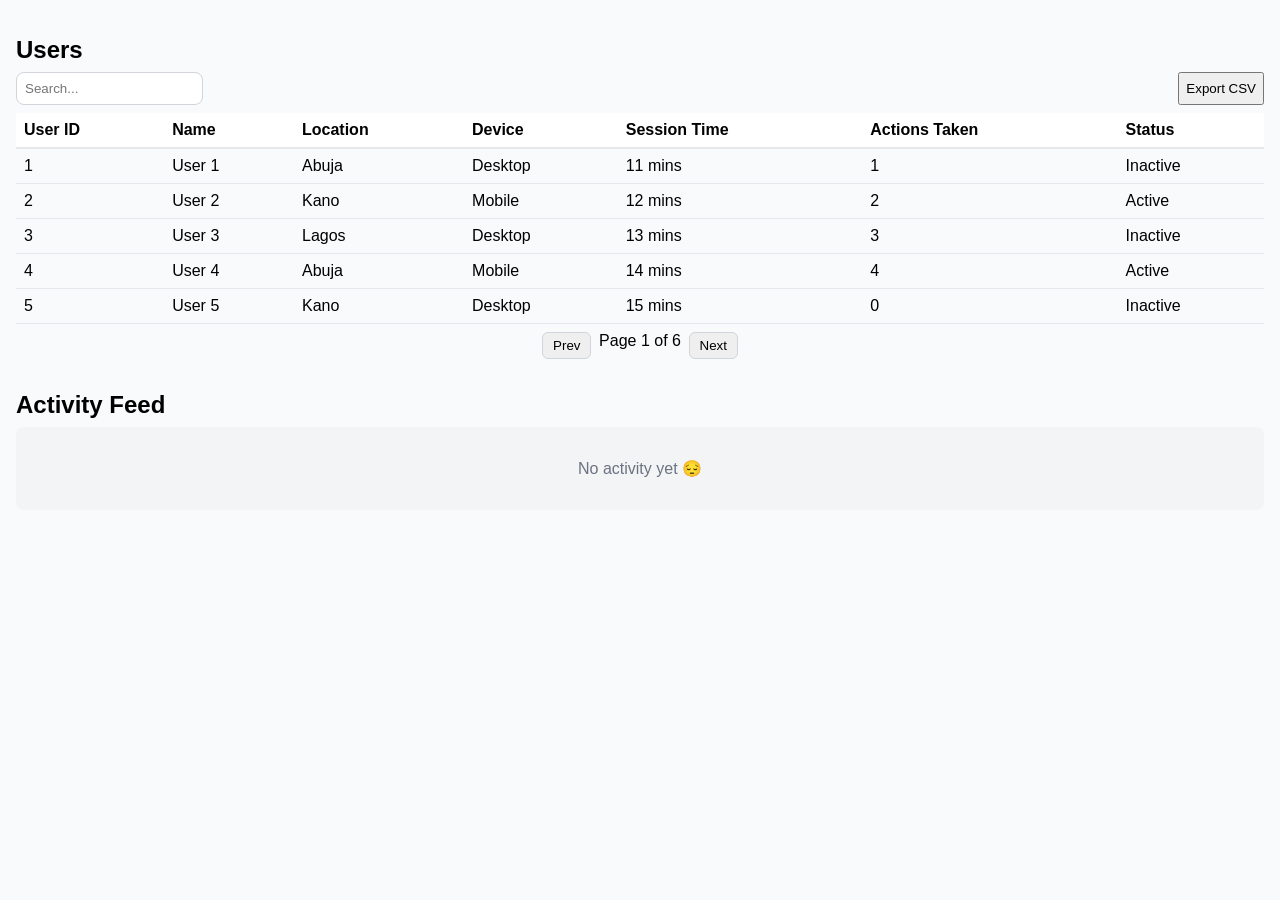
<file: dashboard.html>
<!DOCTYPE html>
<html lang="en">
<head>
<meta charset="UTF-8">
<meta name="viewport" content="width=device-width, initial-scale=1.0">
<title>TimelyClass Dashboard</title>
<style>
/* ---------- Global ---------- */
body { font-family: Arial, sans-serif; margin: 0; padding: 1rem; background: #f9fafb; }
h2 { margin-bottom: 0.5rem; }
.dashboard-section { margin-bottom: 2rem; }
.table-controls { display: flex; justify-content: space-between; margin-bottom: 0.5rem; }
.search-input { padding: 0.5rem; border-radius: 8px; border: 1px solid #d1d5db; }
/* ---------- Table ---------- */
.table-wrapper { overflow-x: auto; }
table { width: 100%; border-collapse: collapse; }
thead th { position: sticky; top: 0; background: #ffffff; text-align: left; padding: 0.5rem; border-bottom: 2px solid #e5e7eb; cursor: pointer; }
tbody td { padding: 0.5rem; border-bottom: 1px solid #e5e7eb; }
tbody tr:hover { background: #f3f4f6; transition: background 0.2s; }
/* ---------- Skeleton ---------- */
.table-skeleton, .feed-skeleton { display: block; margin-bottom: 1rem; }
.skeleton-row { background: linear-gradient(90deg,#e5e7eb 25%,#f3f4f6 50%,#e5e7eb 75%); background-size: 200% 100%; border-radius: 8px; height: 40px; animation: shimmer 1.5s infinite; margin-bottom: 0.5rem; }
@keyframes shimmer { 0% { background-position: -200% 0; } 100% { background-position: 200% 0; } }
/* ---------- Empty States ---------- */
.empty-state { text-align: center; padding: 2rem; color: #6b7280; font-size: 1rem; background: #f3f4f6; border-radius: 8px; margin-bottom: 1rem; }
/* ---------- Row Animations ---------- */
tr.added { opacity: 0; transform: translateY(-10px); animation: fadeInRow 0.4s forwards; }
@keyframes fadeInRow { to { opacity: 1; transform: translateY(0); } }
tr.updated { animation: highlightUpdate 1s ease forwards; }
@keyframes highlightUpdate { 0% { background-color:#fef3c7; transform: scale(1.02); } 50% { background-color:#fef3c7; transform: scale(1); } 100% { background-color:transparent; } }
/* ---------- Feed ---------- */
.activity-feed { display: flex; flex-direction: column; }
.activity-item { padding: 0.5rem; margin-bottom: 0.3rem; border-radius: 8px; background: #fff; display:flex; justify-content: space-between; transition: transform 0.3s, opacity 0.3s; }
.activity-item.added { opacity: 0; transform: translateX(-20px); animation: fadeInFeed 0.4s forwards; }
@keyframes fadeInFeed { to { opacity:1; transform: translateX(0); } }
/* ---------- Pagination ---------- */
.pagination { display: flex; justify-content: center; margin-top: 0.5rem; }
.pagination button { margin: 0 0.5rem; padding: 0.3rem 0.6rem; border-radius:6px; border:1px solid #d1d5db; cursor:pointer; }
.pagination button:hover { background:#e5e7eb; }
/* ---------- Responsive ---------- */
@media (max-width: 600px) { table, tbody, thead, th, td, tr { display:block; } thead tr { display:none; } tbody tr { margin-bottom: 1rem; border:1px solid #e5e7eb; border-radius:8px; padding:0.5rem; } tbody td { border:none; padding:0.5rem 0; } tbody td:before { content: attr(data-label) ": "; font-weight:bold; } }
</style>
</head>
<body>

<section class="dashboard-section">
<h2>Users</h2>
<div class="table-controls">
<input type="text" id="searchInput" placeholder="Search..." class="search-input">
<button id="exportBtn">Export CSV</button>
</div>
<div id="tableSkeleton" class="table-skeleton">
<div class="skeleton-row"></div>
<div class="skeleton-row"></div>
<div class="skeleton-row"></div>
</div>
<div class="table-wrapper">
<table id="userTable">
<thead>
<tr>
<th data-column="id">User ID</th>
<th data-column="name">Name</th>
<th data-column="location">Location</th>
<th data-column="device">Device</th>
<th data-column="sessionTime">Session Time</th>
<th data-column="actions">Actions Taken</th>
<th data-column="status">Status</th>
</tr>
</thead>
<tbody></tbody>
</table>
</div>
<div id="emptyTable" class="empty-state" style="display:none;">No users found 😔</div>
<div class="pagination">
<button id="prevPage">Prev</button>
<span id="pageInfo"></span>
<button id="nextPage">Next</button>
</div>
</section>

<section class="dashboard-section">
<h2>Activity Feed</h2>
<div id="feedSkeleton" class="feed-skeleton">
<div class="skeleton-row"></div>
<div class="skeleton-row"></div>
<div class="skeleton-row"></div>
</div>
<div id="activityFeed" class="activity-feed"></div>
<div id="emptyFeed" class="empty-state" style="display:none;">No activity yet 😔</div>
</section>

<script>
// ---------- Data ----------
let users=[], filteredUsers=[], currentPage=1, rowsPerPage=5, events=[];
for(let i=1;i<=30;i++){users.push({id:i,name:`User ${i}`,location:["Lagos","Abuja","Kano"][i%3],device:["Mobile","Desktop"][i%2],sessionTime:`${10+i} mins`,actions:i%5,status:["Active","Inactive"][i%2]});}
filteredUsers=[...users];

// ---------- Elements ----------
const tableBody=document.querySelector("#userTable tbody"), pageInfo=document.querySelector("#pageInfo"),
tableSkeleton=document.getElementById("tableSkeleton"), emptyTable=document.getElementById("emptyTable"),
feed=document.getElementById("activityFeed"), feedSkeleton=document.getElementById("feedSkeleton"), emptyFeed=document.getElementById("emptyFeed");

// ---------- Render Table ----------
function renderTable(){tableSkeleton.style.display="block"; tableBody.innerHTML=""; emptyTable.style.display="none";
setTimeout(()=>{tableSkeleton.style.display="none"; const start=(currentPage-1)*rowsPerPage; const pageUsers=filteredUsers.slice(start,start+rowsPerPage);
if(pageUsers.length===0){emptyTable.style.display="block";}else{pageUsers.forEach(user=>{const tr=document.createElement("tr"); tr.classList.add("added");
tr.innerHTML=`<td>${user.id}</td><td>${user.name}</td><td>${user.location}</td><td>${user.device}</td><td>${user.sessionTime}</td><td>${user.actions}</td><td>${user.status}</td>`;
tableBody.appendChild(tr); setTimeout(()=>tr.classList.remove("added"),400);});}
pageInfo.textContent=`Page ${currentPage} of ${Math.ceil(filteredUsers.length/rowsPerPage)}`;},300);}

// ---------- Render Feed ----------
function renderFeed(){feedSkeleton.style.display="block"; feed.innerHTML=""; emptyFeed.style.display="none";
setTimeout(()=>{feedSkeleton.style.display="none"; const lastEvents=events.slice(-20).reverse();
if(lastEvents.length===0){emptyFeed.style.display="block";}else{lastEvents.forEach(ev=>{const div=document.createElement("div"); div.className=`activity-item added ${ev.type}`; div.innerHTML=`<span>${ev.message}</span> <span class="time">${ev.time.toLocaleTimeString()}</span>`; feed.appendChild(div); setTimeout(()=>div.classList.remove("added"),400);});}},300);}

// ---------- Pagination ----------
document.getElementById("prevPage").addEventListener("click",()=>{if(currentPage>1){currentPage--;renderTable();}});
document.getElementById("nextPage").addEventListener("click",()=>{if(currentPage<Math.ceil(filteredUsers.length/rowsPerPage)){currentPage++;renderTable();}});

// ---------- Search ----------
document.getElementById("searchInput").addEventListener("input",e=>{const q=e.target.value.toLowerCase();
filteredUsers=users.filter(u=>u.name.toLowerCase().includes(q)||u.location.toLowerCase().includes(q));
currentPage=1; renderTable();});

// ---------- Sorting ----------
document.querySelectorAll("#userTable th").forEach(th=>{th.addEventListener("click",()=>{const col=th.dataset.column; const asc=th.classList.contains("sort-asc");
filteredUsers.sort((a,b)=>{if(a[col]<b[col])return asc?1:-1;if(a[col]>b[col])return asc?-1:1;return 0;});
th.classList.toggle("sort-asc",!asc); th.classList.toggle("sort-desc",asc); renderTable();});});

// ---------- CSV Export ----------
document.getElementById("exportBtn").addEventListener("click",()=>{let csv="User ID,Name,Location,Device,Session Time,Actions,Status\n";
filteredUsers.forEach(u=>{csv+=`${u.id},${u.name},${u.location},${u.device},${u.sessionTime},${u.actions},${u.status}\n`;});
const blob=new Blob([csv],{type:"text/csv"}); const url=URL.createObjectURL(blob); const a=document.createElement("a");
a.href=url; a.download="users.csv"; a.click(); URL.revokeObjectURL(url);});

// ---------- Live Feed Simulation ----------
setInterval(()=>{const types=["signup","quiz","purchase"], messages=["New user signed up","Quiz completed","Purchase made"], idx=Math.floor(Math.random()*3);
events.push({type:types[idx], message:messages[idx], time:new Date()}); if(events.length>50)events.shift(); renderFeed();},5000);

// ---------- Animated Row Updates ----------
function updateRandomUser(){if(filteredUsers.length===0)return;
const start=(currentPage-1)*rowsPerPage; const pageUsers=filteredUsers.slice(start,start+rowsPerPage); const randIdx=Math.floor(Math.random()*pageUsers.length);
const user=pageUsers[randIdx]; user.sessionTime=`${10+Math.floor(Math.random()*50)} mins`; user.actions=Math.floor(Math.random()*10);
user.status=["Active","Inactive"][Math.floor(Math.random()*2)];
const tr=tableBody.querySelectorAll("tr")[randIdx]; tr.innerHTML=`<td>${user.id}</td><td>${user.name}</td><td>${user.location}</td><td>${user.device}</td><td>${user.sessionTime}</td><td>${user.actions}</td><td>${user.status}</td>`;
tr.classList.add("updated"); setTimeout(()=>tr.classList.remove("updated"),1000);}
setInterval(updateRandomUser,7000);

// ---------- Initial Render ----------
renderTable(); renderFeed();
</script>
</body>
</html>
</file>
